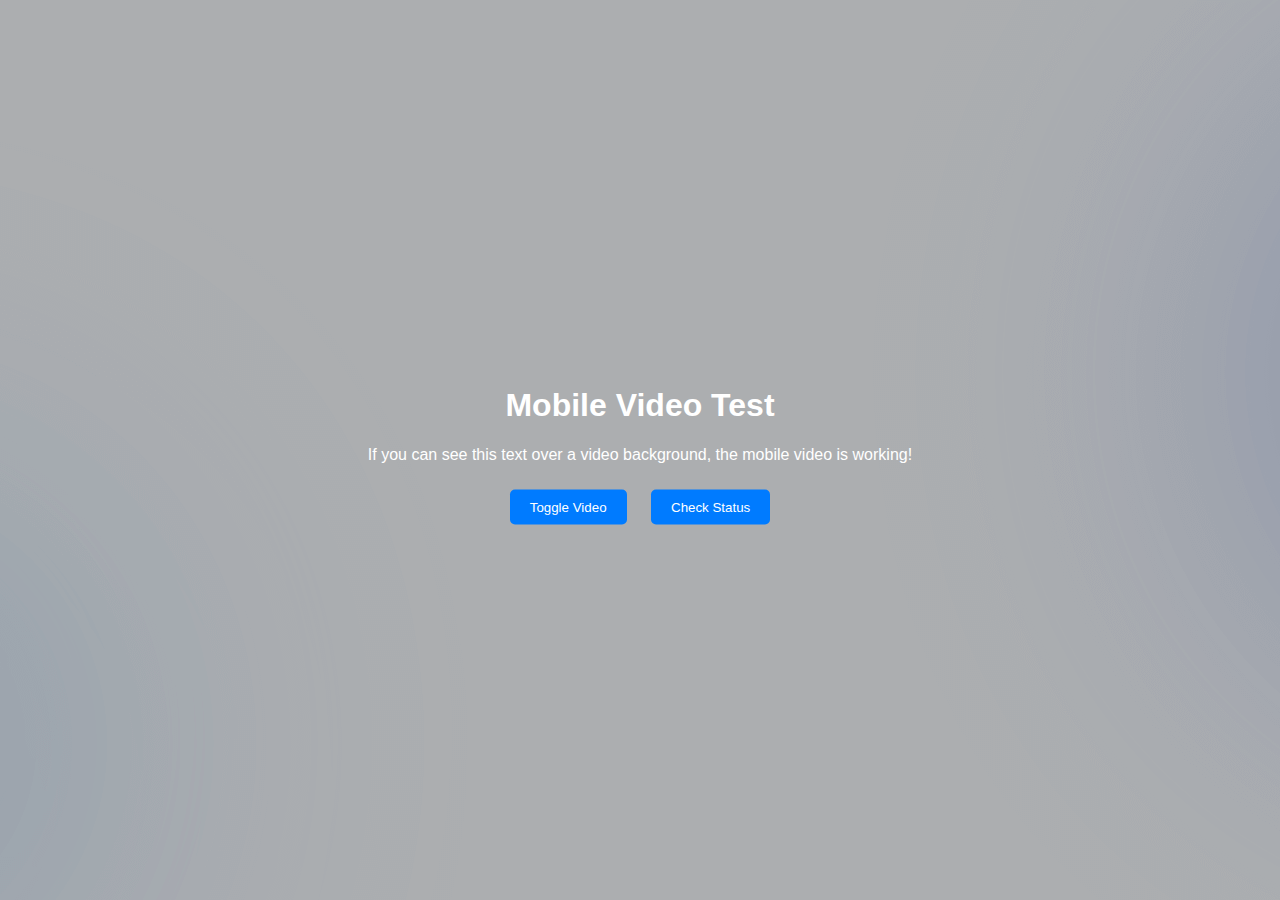
<file: mobile-test.html>
<!DOCTYPE html>
<html lang="en">
<head>
  <meta charset="UTF-8">
  <meta name="viewport" content="width=device-width, initial-scale=1.0">
  <title>Mobile Video Test</title>
  <style>
    body {
      margin: 0;
      padding: 0;
      font-family: Arial, sans-serif;
    }
    
    .test-container {
      position: relative;
      height: 100vh;
      overflow: hidden;
    }
    
    .test-video {
      width: 100%;
      height: 100%;
      object-fit: cover;
      position: absolute;
      top: 0;
      left: 0;
    }
    
    .test-overlay {
      position: absolute;
      top: 0;
      left: 0;
      width: 100%;
      height: 100%;
      background: rgba(0, 0, 0, 0.3);
      z-index: 2;
    }
    
    .test-content {
      position: relative;
      z-index: 3;
      color: white;
      text-align: center;
      padding: 20px;
      top: 50%;
      transform: translateY(-50%);
    }
    
    .test-button {
      background: #007bff;
      color: white;
      border: none;
      padding: 10px 20px;
      border-radius: 5px;
      cursor: pointer;
      margin: 10px;
    }
  </style>
</head>
<body>
  <div class="test-container">
    <video autoplay muted loop playsinline preload="metadata" class="test-video" id="test-video" poster="./assets/images/hero-bg.png" webkit-playsinline>
      <source src="https://github.com/Endless-Mrianl/metro-dental-clinic/raw/main/Dental%20clinic%20_%20Commercial%20video.mp4" type="video/mp4">
    </video>
    <div class="test-overlay"></div>
    <div class="test-content">
      <h1>Mobile Video Test</h1>
      <p>If you can see this text over a video background, the mobile video is working!</p>
      <button class="test-button" onclick="toggleVideo()">Toggle Video</button>
      <button class="test-button" onclick="checkVideoStatus()">Check Status</button>
      <div id="status"></div>
    </div>
  </div>

  <script>
    const testVideo = document.querySelector("#test-video");
    const statusDiv = document.querySelector("#status");
    
    function toggleVideo() {
      if (testVideo.paused) {
        testVideo.play().then(() => {
          statusDiv.innerHTML = "Video playing";
        }).catch(error => {
          statusDiv.innerHTML = "Play failed: " + error.message;
        });
      } else {
        testVideo.pause();
        statusDiv.innerHTML = "Video paused";
      }
    }
    
    function checkVideoStatus() {
      const status = `
        Ready State: ${testVideo.readyState}<br>
        Network State: ${testVideo.networkState}<br>
        Paused: ${testVideo.paused}<br>
        Current Time: ${testVideo.currentTime}<br>
        Duration: ${testVideo.duration}<br>
        Error: ${testVideo.error ? testVideo.error.message : 'None'}
      `;
      statusDiv.innerHTML = status;
    }
    
    // Mobile detection
    const isMobile = /Android|webOS|iPhone|iPad|iPod|BlackBerry|IEMobile|Opera Mini/i.test(navigator.userAgent);
    
    if (isMobile) {
      console.log("Mobile device detected");
      
      testVideo.addEventListener("loadstart", function() {
        console.log("Video loadstart on mobile");
        const playPromise = testVideo.play();
        if (playPromise !== undefined) {
          playPromise.catch(function(error) {
            console.log("Mobile autoplay prevented:", error);
            statusDiv.innerHTML = "Autoplay prevented on mobile. Tap the video to play.";
          });
        }
      });
      
      testVideo.addEventListener("touchstart", function() {
        if (testVideo.paused) {
          testVideo.play().catch(function(error) {
            console.log("Touch play failed:", error);
          });
        }
      });
    }
    
    // Check initial status
    setTimeout(checkVideoStatus, 2000);
  </script>
</body>
</html>
</file>
